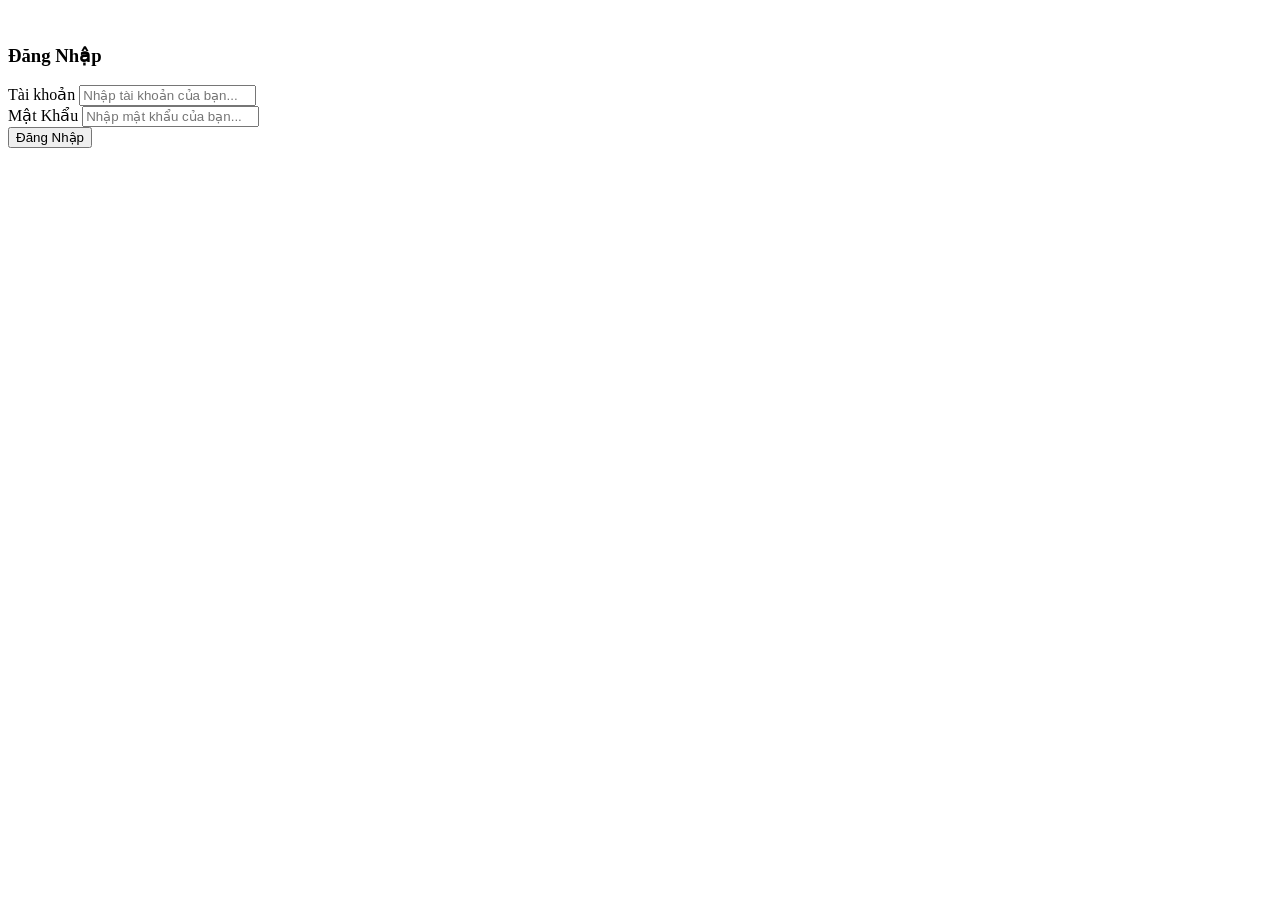
<file: src/main/resources/templates/login.html>
<!doctype html>
<html lang="en">
<head>
    <title>Login</title>

    <meta charset="utf-8">
    <meta name="viewport" content="width=device-width, initial-scale=1, shrink-to-fit=no">

    <link rel="icon" type="image/png" sizes="32x32" th:href="@{/FastFood/ic_logo_app.png}">
    <link href="https://fonts.googleapis.com/css?family=Lato:300,400,700&display=swap" rel="stylesheet">

    <link rel="stylesheet" href="https://stackpath.bootstrapcdn.com/font-awesome/4.7.0/css/font-awesome.min.css">

    <link rel="stylesheet" th:href="@{/css/login.css}">

</head>
<body>
<section class="ftco-section">
    <div class="container">
        <div class="row justify-content-center">
            <div class="col-md-12 col-lg-10">
                <div class="wrap d-md-flex" style="border-radius: 20px;">
                    <img class="img" th:src="@{/FastFood/ic_logo_app.png}">
                    </img>
                    <div class="login-wrap p-4 p-md-5">
                        <div class="d-flex">
                            <div class="w-100 text-center">
                                <h3 class="mb-4 text-uppercase text-secondary">Đăng Nhập</h3>
                            </div>
                        </div>
                        <form action="/FastFood/checkLogin" method="post" class="signin-form">
                            <div class="form-group mb-3">
                                <label class="label text-secondary">Tài khoản</label>
                                <input type="text" class="form-control" name="email"
                                       placeholder="Nhập tài khoản của bạn... " required>
                            </div>
                            <div class="form-group mb-3">
                                <label class="label text-secondary">Mật Khẩu</label>
                                <input type="password" class="form-control" name="password"
                                       placeholder="Nhập mật khẩu của bạn..." required>
                            </div>
                            <div class="form-group">
                                <button type="submit" class="form-control btn btn-primary rounded submit px-3">Đăng
                                    Nhập
                                </button>
                            </div>
                        </form>
                    </div>
                </div>
            </div>
        </div>
    </div>
</section>

</body>
</html>
</file>
